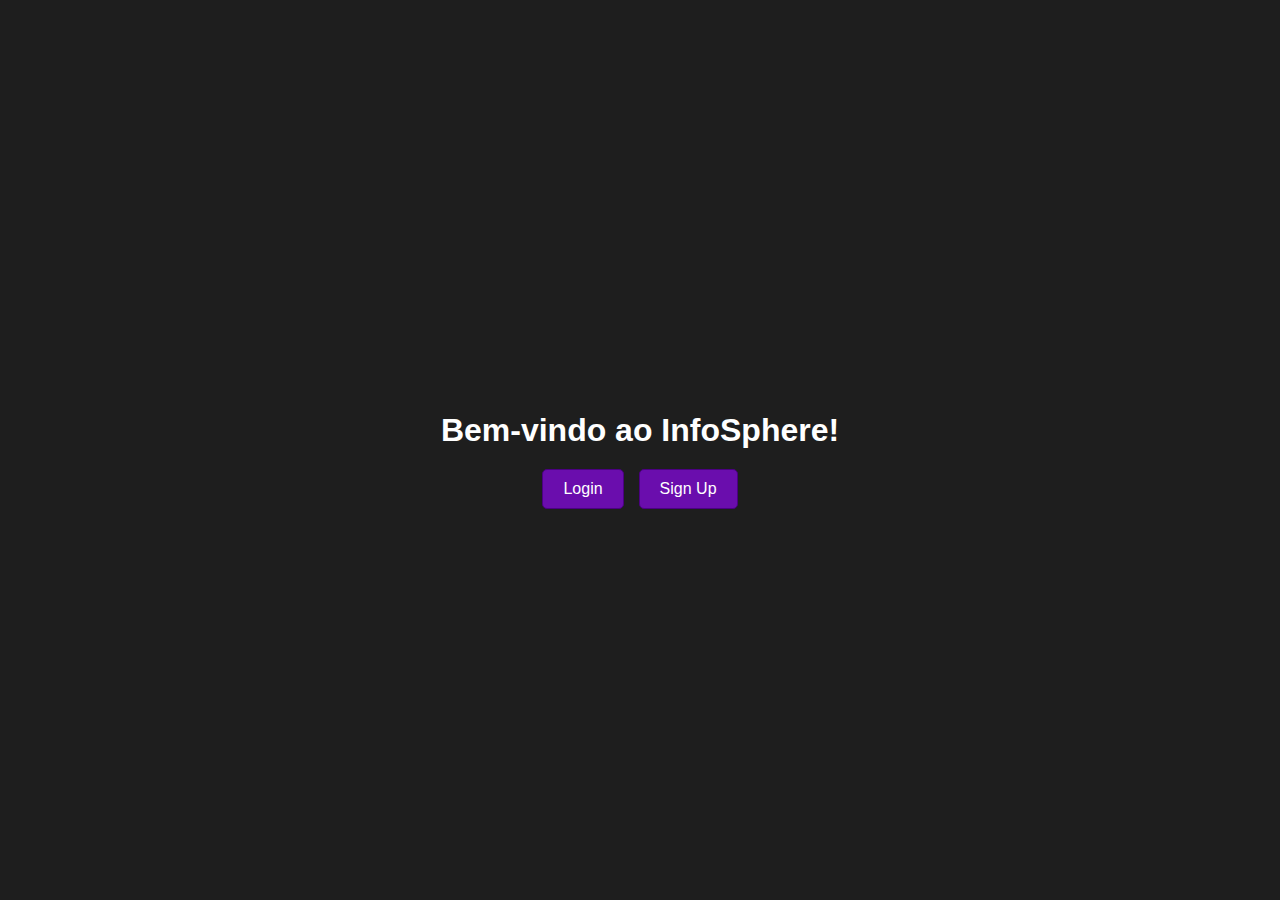
<file: welcome/index.html>
<!DOCTYPE html>
<html lang="pt-br">
<head>
    <meta charset="UTF-8">
    <meta name="viewport" content="width=device-width, initial-scale=1.0">
    <title>InfoSphere | Welcome</title>
    <style>
        body {
            font-family: 'Segoe UI', Tahoma, Geneva, Verdana, sans-serif;
            margin: 0;
            padding: 0;
            display: flex;
            flex-direction: column;
            align-items: center;
            justify-content: center;
            height: 100vh;
            background-color: #1e1e1e; /* Fundo escuro */
            color: #e0e0e0; /* Texto claro */
        }
        h1 {
            margin-bottom: 20px;
            color: #ffffff; /* Título em branco */
        }
        .button-container {
            display: flex;
            gap: 15px;
        }
        button {
            padding: 10px 20px;
            font-size: 16px;
            color: #ffffff; /* Cor do texto do botão */
            background-color: #6a0dad; /* Fundo roxo */
            border: 1px solid #4b0082; /* Borda roxa mais escura */
            border-radius: 5px;
            cursor: pointer;
            transition: background-color 0.3s, transform 0.2s;
            outline: none; /* Remove o contorno */
        }
        button:hover {
            background-color: #4b0082; /* Cor ao passar o mouse */
        }
        button:active {
            transform: scale(0.95); /* Efeito de clique */
        }
    </style>
</head>
<body>
    <h1>Bem-vindo ao InfoSphere!</h1>
    <div class="button-container">
        <button onclick="window.location.href='login/'">Login</button>
        <button onclick="window.location.href='signUp/'">Sign Up</button>
    </div>
</body>
</html>
</file>
